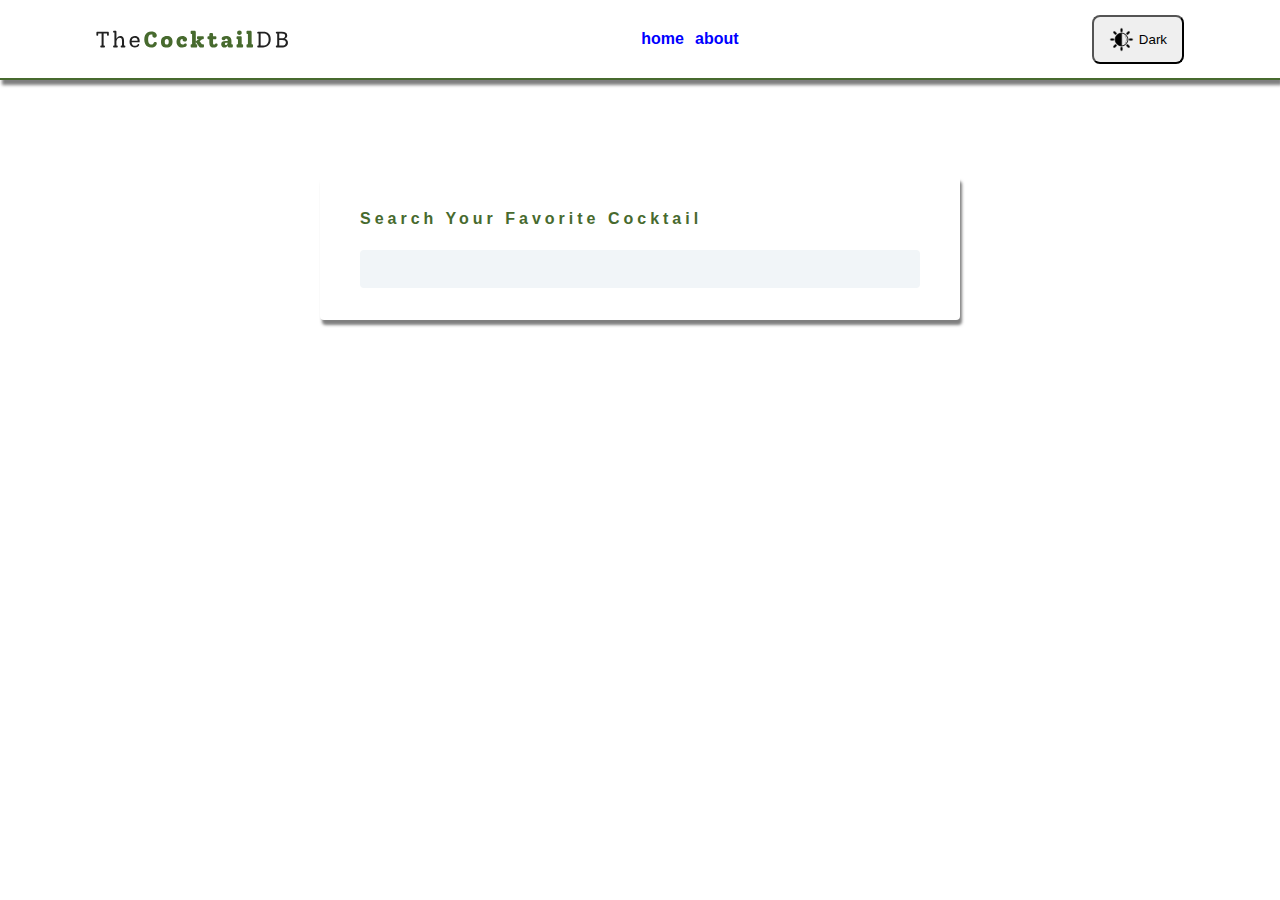
<file: index.html>
<!DOCTYPE html>
<html lang="en">

<head>
    <meta charset="UTF-8" />
    <meta http-equiv="X-UA-Compatible" content="IE=edge" />
    <meta name="viewport" content="width=device-width, initial-scale=1.0" />
    <link rel="stylesheet" href="index.css">
    <title>Cocktails | Home</title>
    <script defer src="app.js"></script>
</head>

<body>
    <header>
        <nav class="navbar">
            <div class="nav-center">
                <a href="/"><img src="imges/logo.svg" alt="cocktail db logo" class="logo" /></a>
                <ul class="nav-links">
                    <li>home</li>
                    <li>about</li>
                </ul>
                <!-- DARK MODE -->
                <button id="mode" class="btn7" type="button">
                    <img id="darkimg" src="" alt="rasm" width="20px" /><!-- shuerga yozsa boladi -->
                </button>
                <!-- DARK MODE -->
            </div>
        </nav>
    </header>
    <main>
        <section class="section search">
            <form class="search-form">
                <div class="form-control">
                    <label for="input">search your favorite cocktail</label><input type="text" name="name" id="input" />
                </div>
            </form>
        </section>
        <section class="section">
            <h2 class="section-title"></h2>
            <div class="cocktails-center"></div>
            <div class="loader hidden"></div>
        </section>
    </main>
    <script>

    </script>
</body>

</html>
</file>
<file: index.css>
/* 
====== 
Variables 
======
*/
:root {
  --primaryLightColor: #d4e6a5;
  --primaryColor: #476a2e;
  --primaryDarkColor: #c02c03;
  --mainWhite: #fff;
  --offWhite: #f7f7f7;
  --mainBackground: #f1f5f8;
  --mainOverlay: rgba(35, 10, 36, 0.4);
  --mainBlack: #222;
  --mainGrey: #ececec;
  --darkGrey: #afafaf;
  --mainRed: #bd0303;
  --mainTransition: all 0.3s linear;
  --mainSpacing: 0.3rem;
  --lightShadow: 2px 5px 3px 0px rgba(0, 0, 0, 0.5);
  --darkShadow: 4px 10px 5px 0px rgba(0, 0, 0, 0.5);
  --mainBorderRadius: 0.25rem;
  --smallWidth: 85vw;
  --maxWidth: 40rem;
  --fullWidth: 1170px;
  --bg-color-light: #fff; /* oq rang */
  --text-color-light: #000; /* qora rang */
  --bg-color-dark: #000; /* qora rang */
  --text-color-dark: #fff; /* oq rang */
}

/*

====== 
Global Styles 
======
*/





* {
  margin: 0;
  padding: 0;
  box-sizing: border-box;
}

body {
  font-family: -apple-system, BlinkMacSystemFont, 'Segoe UI', Roboto, Oxygen,
    Ubuntu, Cantarell, 'Open Sans', 'Helvetica Neue', sans-serif;
  color: var(--mainBlack);
  background: var(--mainBackground);
  line-height: 1.4;
  font-size: 1rem;
  font-weight: 300;
}

body.dark {
  background-color: var(--bg-color-dark);
  color: var(--text-color-dark);
}
body.light {
  background-color: var(--bg-color-light);
  color: var(--text-color-light);
}
.btn7{
  display: flex;
  gap: 5px;
  align-items: center;
  padding: 10px 15px;
  border-radius: 8px;
  margin-left: auto;
}
h1,
h2,
h3,
h4,
h5,
h6 {
  font-family: var(--slantedFont);
  margin-bottom: 1.25rem;
  letter-spacing: var(--mainSpacing);
}

p {
  margin-bottom: 1.25rem;
}

ul {
  list-style-type: none;
}

a {
  text-decoration: none;
  color: var(--mainBlack);
}

img {
  width: 100%;
  display: block;
}

/* 
====== 
Buttons 
======
*/
.btn,
.btn-white,
.btn-primary {
  text-transform: uppercase;
  letter-spacing: var(--mainSpacing);
  color: var(--primaryColor);
  border: 2px solid var(--primaryColor);
  padding: 0.45rem 0.8rem;
  display: inline-block;
  transition: var(--mainTransition);
  cursor: pointer;
  font-size: 0.8rem;
  background: transparent;
  border-radius: var(--mainBorderRadius);
  display: inline-block;
}

.btn:hover {
  background: var(--primaryColor);
  color: var(--mainWhite);
}

.btn-white {
  background: transparent;
  color: var(--mainWhite);
  border-color: var(--mainWhite);
}

.btn-white:hover {
  background: var(--mainWhite);
  color: var(--primaryColor);
}

.btn-primary {
  background: var(--primaryColor);
  color: var(--mainWhite);
  border-color: transparent;
}

.btn-primary:hover {
  background: var(--primaryLightColor);
  color: var(--primaryColor);
}

.btn-block {
  width: 100%;
  display: block;
  margin: 0 auto;
  box-shadow: var(--lightShadow);
  text-align: center;
}

.btn-details {
  padding: 0.25rem 0.4rem;
}

.btn-details:hover {
  background: var(--primaryLightColor);
  border-color: var(--primaryLightColor);
}

/* 
====== 
Navbar
======
*/
.navbar {
  background: var(--mainWhite);
  height: 5rem;
  display: flex;
  align-items: center;
  border-bottom: 2px solid var(--primaryColor);
  box-shadow: var(--lightShadow);
  padding: 0 1rem;
}

.nav-center {
  display: flex;
  justify-content: space-between;
  align-items: center;
  width: var(--smallWidth);
  margin: 0 auto;
  max-width: var(--fullWidth);
}

.nav-links {
  display: flex;
  align-items: center;
  gap: 11px;
  margin-left: auto;
}
.nav-links li {
  color: blue;
  font-weight: 700;
  display: flex;
}

.nav-links a {
  text-transform: capitalize;
  display: inline-block;
  font-weight: bold;
  margin-right: 0.5rem;
  font-weight: 400;
  letter-spacing: 2px;
  font-size: 1.2rem;
  padding: 0.25rem 0.5rem;
  transition: var(--mainTransition);
}

.nav-links a:hover {
  color: var(--primaryColor);
}

.logo {
  width: 12rem;
}

/* 
====== 
About
======
*/
.about-section {
  width: var(--smallWidth);
  max-width: var(--maxWidth);
  margin: 0 auto;
}

.about-section p {
  line-height: 2rem;
  font-weight: 400;
  letter-spacing: 2px;
}

/* 
====== 
Error
======
*/
.error-page {
  display: flex;
  justify-content: center;
}

.error-container {
  text-align: center;
  text-transform: capitalize;
}

/* 
====== 
Cocktails List 
======
*/

.section {
  padding: 5rem 0;
}

.section-title {
  font-size: 2rem;
  text-transform: capitalize;
  letter-spacing: var(--mainSpacing);
  text-align: center;
  margin-bottom: 3.5rem;
  margin-top: 1rem;
}

.cocktails-center {
  width: var(--smallWidth);
  margin: 0 auto;
  max-width: var(--fullWidth);
  display: grid;
  row-gap: 2rem;
  column-gap: 2rem;
  /* align-items: start; */
}

@media screen and (min-width: 576px) {
  .cocktails-center {
    grid-template-columns: repeat(auto-fill, minmax(338.8px, 1fr));
  }
}

/* 
====== 
Cocktail 
======
*/

.cocktail {
  background: var(--mainWhite);
  margin-bottom: 2rem;
  box-shadow: var(--lightShadow);
  transition: var(--mainTransition);
  display: grid;
  grid-template-rows: auto 1fr;
  border-radius: var(--mainBorderRadius);
}

.cocktail:hover {
  box-shadow: var(--darkShadow);
}

.cocktail img {
  height: 20rem;
  object-fit: cover;
  border-top-left-radius: var(--mainBorderRadius);
  border-top-right-radius: var(--mainBorderRadius);
}

.cocktail-footer {
  padding: 1.5rem;
}

.cocktail-footer h3,
.cocktail-footer h4,
.cocktail-footer p {
  margin-bottom: 0.3rem;
}

.cocktail-footer h3 {
  font-size: 2rem;
}

.cocktail-footer p {
  color: var(--darkGrey);
  margin-bottom: 0.5rem;
}

/* 
====== 
Form
======
*/
.search {
  margin-top: 1rem;
  padding-bottom: 0;
}

.search-form {
  width: var(--smallWidth);
  margin: 0 auto;
  max-width: var(--maxWidth);
  background: var(--mainWhite);
  padding: 2rem 2.5rem;
  text-transform: capitalize;
  border-radius: var(--mainBorderRadius);
  box-shadow: var(--lightShadow);
}

.form-control label {
  display: block;
  margin-bottom: 1.25rem;
  font-weight: bold;
  letter-spacing: 0.25rem;
  color: var(--primaryColor);
}

.form-control input {
  width: 100%;
  border: none;
  border-color: transparent;
  background: var(--mainBackground);
  border-radius: var(--mainBorderRadius);
  padding: 0.5rem;
  font-size: 1.2rem;
}

/* 
====== 
Cocktail
======
*/

.cocktail-section {
  text-align: center;
}

.drink {
  width: var(--smallWidth);
  max-width: var(--fullWidth);
  margin: 0 auto;
  text-align: left;
}

.drink img {
  border-radius: var(--mainBorderRadius);
}

.drink p {
  font-weight: bold;
  text-transform: capitalize;
  line-height: 1.8;
}

.drink span {
  margin-right: 0.5rem;
}

.drink-data {
  background: var(--primaryLightColor);
  padding: 0.25rem 0.5rem;
  border-radius: var(--mainBorderRadius);
  color: var(--primaryColor);
}

.drink-info {
  padding-top: 2rem;
}

@media screen and (min-width: 992px) {
  .drink {
    display: grid;
    grid-template-columns: 2fr 3fr;
    gap: 3rem;
    align-items: center;
  }

  .drink-info {
    padding-top: 0;
  }
}

.loader,
.loader:before,
.loader:after {
  background: transparent;
  -webkit-animation: load1 1s infinite ease-in-out;
  animation: load1 1s infinite ease-in-out;
  width: 1em;
  height: 4em;
}

.loader {
  color: var(--primaryColor);
  text-indent: -9999em;
  margin: 88px auto;
  margin-top: 20rem;
  position: relative;
  font-size: 3rem;
  -webkit-transform: translateZ(0);
  -ms-transform: translateZ(0);
  transform: translateZ(0);
  -webkit-animation-delay: -0.16s;
  animation-delay: -0.16s;
}

.loader:before,
.loader:after {
  position: absolute;
  top: 0;
  content: '';
}

.loader:before {
  left: -1.5em;
  -webkit-animation-delay: -0.32s;
  animation-delay: -0.32s;
}

.loader:after {
  left: 1.5em;
}

@-webkit-keyframes load1 {

  0%,
  80%,
  100% {
    box-shadow: 0 0;
    height: 4em;
  }

  40% {
    box-shadow: 0 -2em;
    height: 5em;
  }
}

@keyframes load1 {

  0%,
  80%,
  100% {
    box-shadow: 0 0;
    height: 4em;
  }

  40% {
    box-shadow: 0 -2em;
    height: 5em;
  }
}
#darkimg{
  width: 25px;
}
.hidden{
  display: none;
}
</file>
